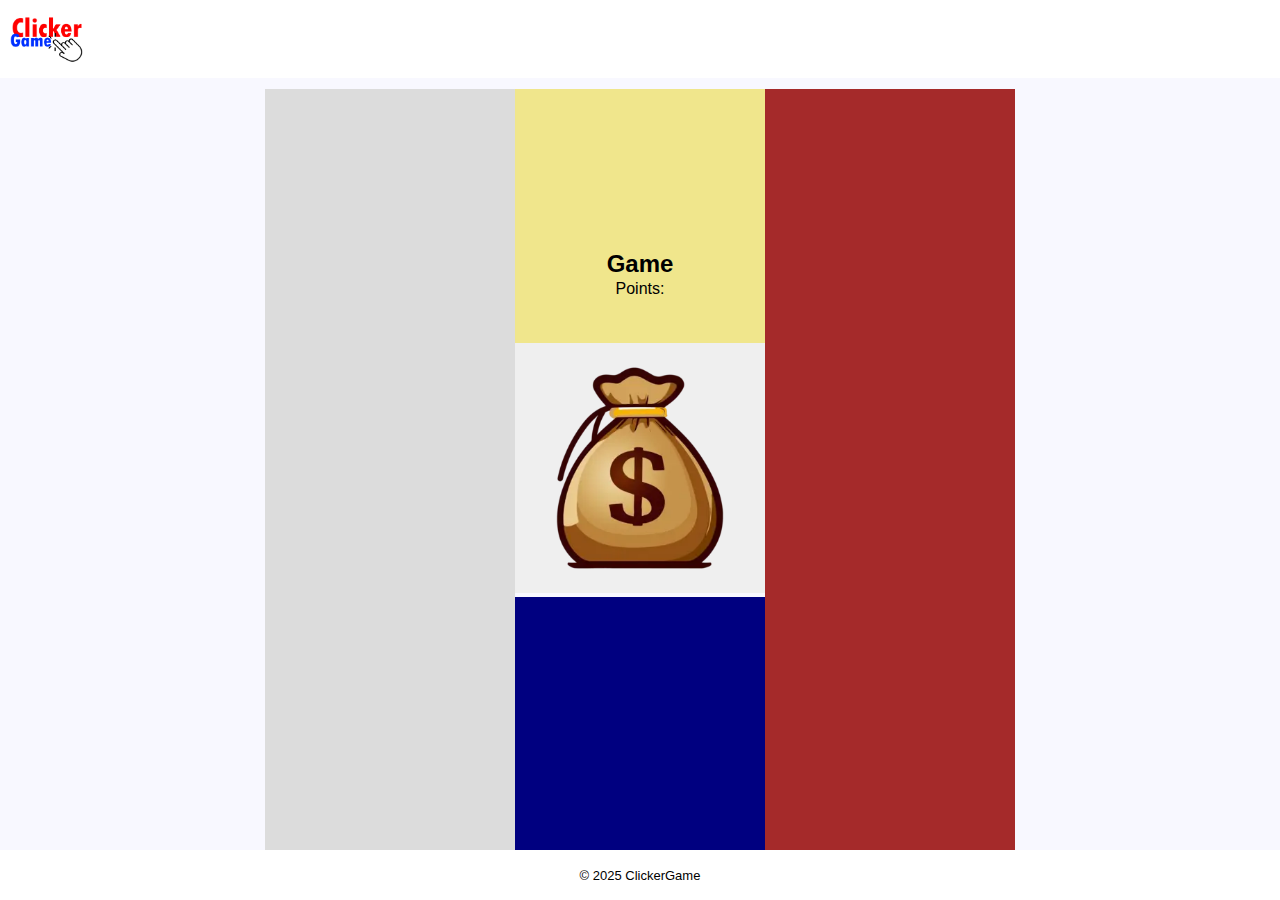
<file: index.html>
<!DOCTYPE html>
<html lang="en">
<head>
    <meta charset="UTF-8">
    <meta name="viewport" content="width=device-width, initial-scale=1.0">
    <title>JavaScript Clicker Game</title>
    <script src="script.js" defer></script>
    <link rel="stylesheet" href="style.css">
</head>
<body>
    <header>
        <div class="header-left">
            <button class="logo-button-style"></button>
        </div>
        <div class="header-right">

        </div>
    </header>
    <main>
        <div class="template-wrapper">
            <div class="left-panel">

            </div>
            <div class="center-panel">
                <div class="top-center-panel">
                    <h2>Game</h2>
                    <p id="valueIndicator">Points: </p>
                </div>
                <div class="middle-center-panel">
                    <button id="ClickButton" class="ClickButton"></button>
                </div>
                <div class="bottom-center-panel">

                </div>
            </div>
            <div class="right-panel">
    
            </div>
        </div>
    </main>
    <footer>
        &copy; 2025 ClickerGame
    </footer>
</body>
</html>
</file>
<file: style.css>
*,
*::before,
*::after {
  box-sizing: border-box;
  padding: 0;
  margin: 0;
}

body{
  display: grid;
  grid-template-rows: 77.5px auto 50px;
  min-height: 100vh;
}

header{
  background-color: rgb(255, 255, 255);
}

.logo-button-style{
  width: 72.5px;
  height: 72.5px;
  border: none;
  margin-left: 10px;
  background-image: url(img/ClickerLogo2.png);
  background-size: cover;
  background-color: white;
}

.logo-button-style:hover{
  transform: scale(102.5%);
  transform: rotate(-10deg);
  transition: 0.25s;
}

.logo-button-style:not(:hover){
  transform: scale(100%);
  transform: rotate(0deg);
  transition: 0.25s;
}

.header-left{
  width: 50%;
  display: flex;
  justify-content: left;
  align-content: center;
}

.header-right{
  width: 50%;
}

main{
  background-color: ghostwhite;
  display: flex;
  justify-content: center;
  align-items: center;
}

.template-wrapper{
  width: 750px;
  height: 750px;
  background-color: darkblue;
  display: grid;
  grid-template-columns: 1fr 1fr 1fr;
}

.left-panel{
  background-color: gainsboro;
  display: flex;
  justify-content: center;
  align-items: center;
}

.upgrades-wrapper{
  width: 90%;
  height: 95%;
  background-color: darkblue;
  display: flex;
  justify-content: center;
  overflow: scroll;
  scrollbar-width: none;
}

.upgrade-style{
  width: 95%;
  height: 90px;
  background-color: grey;
  border: solid black;
  border-radius: 10px;
  display: grid;
  text-align: center;
  grid-template-rows: 25% 25% auto;
  align-items: center;
  font-family: 'Segoe UI', Tahoma, Geneva, Verdana, sans-serif;
}

.purchaseButton{
  background-color: rgb(0, 255, 0);
  font-family: 'Segoe UI', Tahoma, Geneva, Verdana, sans-serif;
  font-size: large;
  font-weight: 600;
  width: 90%;
  margin-left: 5%;
  height: 85%;
  border-radius: 5px;
  cursor: pointer;
}

.purchaseButton:hover{
  background-color: rgb(0, 240, 0);
}

.purchaseButton:active{
  transform: scale(0.925);
  transition: .1s;
}

.center-panel{
  background-color: khaki;
  display: grid;
  grid-template-rows: 1fr 1fr 1fr;
}

.top-center-panel{
  display: grid;
  grid-template-rows: 50px 0px;
  margin-top: 150px;
  justify-content: center;
  align-items: center;
  text-align: center;
  font-family: 'Segoe UI', Tahoma, Geneva, Verdana, sans-serif;
}

.middle-center-panel{
  background-color: ghostwhite;
}

.bottom-center-panel{
  background-color: navy;
}

.ClickButton{
  background-image: url(img/moneybag.png);
  background-size: cover;
  width: 250px;
  height: 250px;
  border: none;
  cursor: pointer;
}

.ClickButton:hover{
  transform: scale(105%);
  transition: .25s;
}

.ClickButton:not(:hover){
  transform: scale(100%);
  transition: .25s;
}


.right-panel{
  background-color: brown;
}

footer{
  background-color: white;
  display: flex;
  font-size: small;
  align-items: center;
  font-family: 'Segoe UI', Tahoma, Geneva, Verdana, sans-serif;
  justify-content: center;
}
</file>
